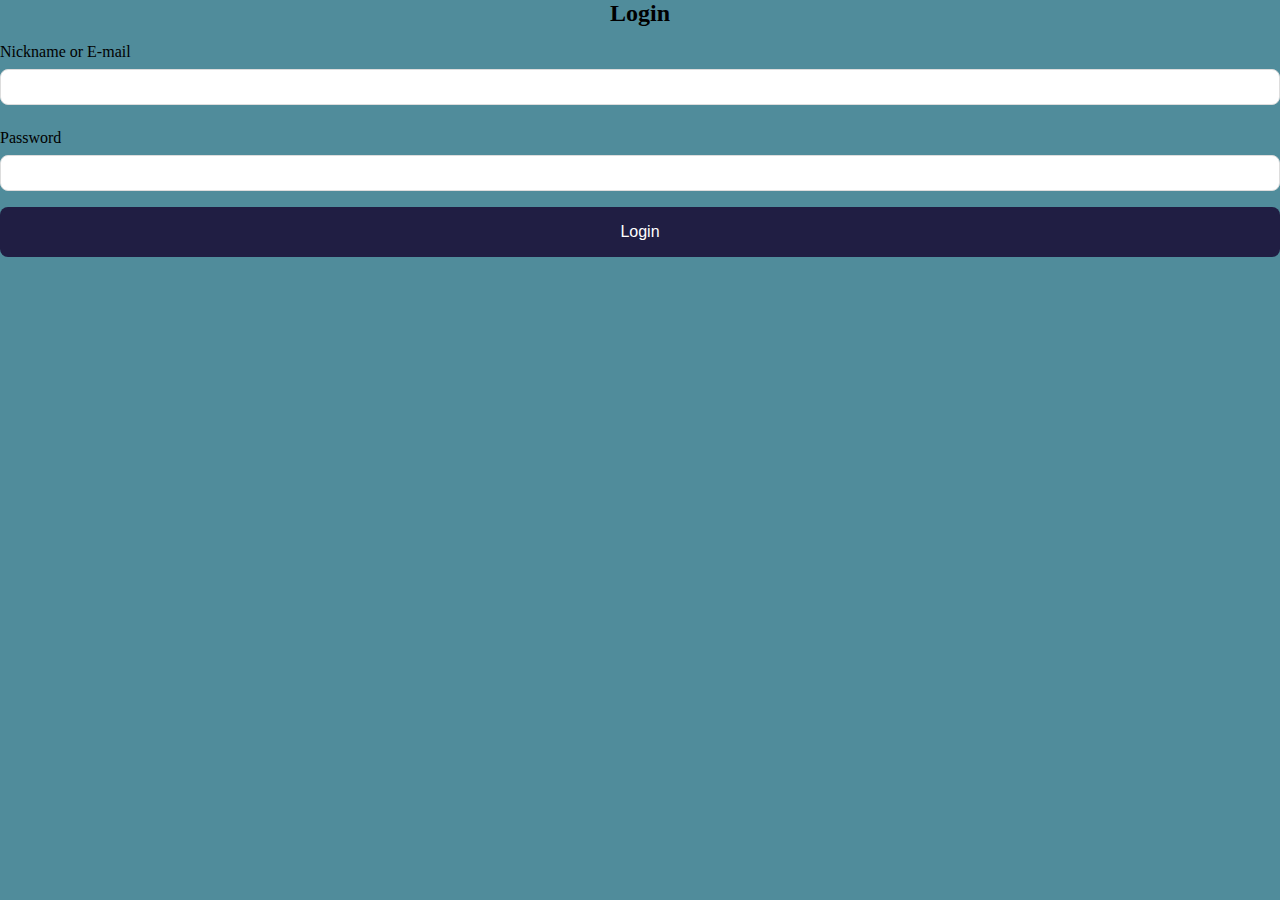
<file: front-End/test.html>
<!DOCTYPE html>
<html lang="en">
<head>
    <meta charset="UTF-8">
    <meta name="viewport" content="width=device-width, initial-scale=1.0">
    <title>Document</title>
    <link rel="stylesheet" href="./css/style.css">
</head>
<body>
  <div class="d">
        <!-- Login Form -->
   <form action="/login" method="POST">
    <h2><i class="fas fa-sign-in-alt"></i> Login</h2>
    <label for="login_id">Nickname or E-mail</label>
    <input type="text" id="login_id" name="login_id" required>

    <label for="login_password">Password</label>
    <input type="password" id="login_password" name="password" required>

    <button type="submit">Login</button>
  </div>
  </form>
</body>
</html>
</file>
<file: front-End/css/style.css>
@import url("./variables.css");
@import url("./header.css");
@import url("container.css");
@import url("footer.css");
@import url("registraction.css");

* {
    box-sizing: border-box;
    margin: 0;
    padding: 0;
}

a {
  text-decoration: none;
}
li {
    list-style: none;
}
body {
  background-color: var(--third-color);
  overflow-y: scroll;
  
}
main {
  overflow-y: scroll; 
  scrollbar-width: none; 
  -ms-overflow-style: none; 
}

main::-webkit-scrollbar {
  display: none; 
}
.primary-btn {
  padding: 5px;
  border-radius: 5px;
  background-color: var(--secondary-color);
}


/* Body blur when modal is active */
.modal-active {
  filter: blur(5px);
  pointer-events: none;
  user-select: none;
}
</file>
